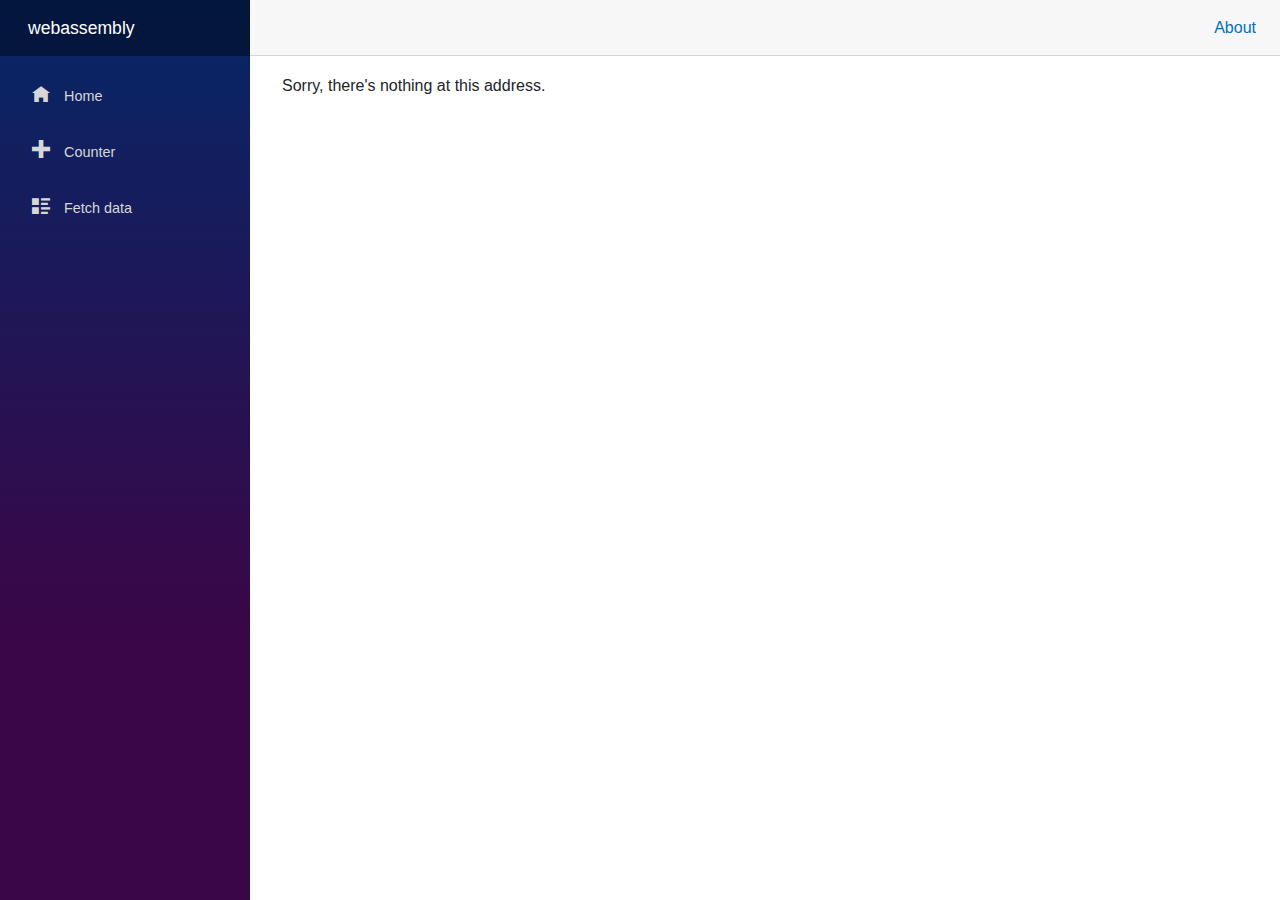
<file: index.html>
<!DOCTYPE html>
<html lang="en">

<head>
    <meta charset="utf-8" />
    <meta name="viewport" content="width=device-width, initial-scale=1.0, maximum-scale=1.0, user-scalable=no" />
    <title>webassembly</title>
    <base href="/" />
    <link href="css/bootstrap/bootstrap.min.css" rel="stylesheet" />
    <link href="css/app.css" rel="stylesheet" />
    <link href="webassembly.styles.css" rel="stylesheet" />
</head>

<body>
    <div id="app">Loading...</div>

    <div id="blazor-error-ui">
        An unhandled error has occurred.
        <a href="" class="reload">Reload</a>
        <a class="dismiss">🗙</a>
    </div>
    <script src="_framework/blazor.webassembly.js"></script>
</body>

</html>
</file>
<file: webassembly.styles.css>
/* /Shared/MainLayout.razor.rz.scp.css */
.page[b-w78feuv5ui] {
    position: relative;
    display: flex;
    flex-direction: column;
}

main[b-w78feuv5ui] {
    flex: 1;
}

.sidebar[b-w78feuv5ui] {
    background-image: linear-gradient(180deg, rgb(5, 39, 103) 0%, #3a0647 70%);
}

.top-row[b-w78feuv5ui] {
    background-color: #f7f7f7;
    border-bottom: 1px solid #d6d5d5;
    justify-content: flex-end;
    height: 3.5rem;
    display: flex;
    align-items: center;
}

    .top-row[b-w78feuv5ui]  a, .top-row[b-w78feuv5ui]  .btn-link {
        white-space: nowrap;
        margin-left: 1.5rem;
        text-decoration: none;
    }

    .top-row[b-w78feuv5ui]  a:hover, .top-row[b-w78feuv5ui]  .btn-link:hover {
        text-decoration: underline;
    }

    .top-row[b-w78feuv5ui]  a:first-child {
        overflow: hidden;
        text-overflow: ellipsis;
    }

@media (max-width: 640.98px) {
    .top-row:not(.auth)[b-w78feuv5ui] {
        display: none;
    }

    .top-row.auth[b-w78feuv5ui] {
        justify-content: space-between;
    }

    .top-row[b-w78feuv5ui]  a, .top-row[b-w78feuv5ui]  .btn-link {
        margin-left: 0;
    }
}

@media (min-width: 641px) {
    .page[b-w78feuv5ui] {
        flex-direction: row;
    }

    .sidebar[b-w78feuv5ui] {
        width: 250px;
        height: 100vh;
        position: sticky;
        top: 0;
    }

    .top-row[b-w78feuv5ui] {
        position: sticky;
        top: 0;
        z-index: 1;
    }

    .top-row.auth[b-w78feuv5ui]  a:first-child {
        flex: 1;
        text-align: right;
        width: 0;
    }

    .top-row[b-w78feuv5ui], article[b-w78feuv5ui] {
        padding-left: 2rem !important;
        padding-right: 1.5rem !important;
    }
}
/* /Shared/NavMenu.razor.rz.scp.css */
.navbar-toggler[b-8v2pu2rejx] {
    background-color: rgba(255, 255, 255, 0.1);
}

.top-row[b-8v2pu2rejx] {
    height: 3.5rem;
    background-color: rgba(0,0,0,0.4);
}

.navbar-brand[b-8v2pu2rejx] {
    font-size: 1.1rem;
}

.oi[b-8v2pu2rejx] {
    width: 2rem;
    font-size: 1.1rem;
    vertical-align: text-top;
    top: -2px;
}

.nav-item[b-8v2pu2rejx] {
    font-size: 0.9rem;
    padding-bottom: 0.5rem;
}

    .nav-item:first-of-type[b-8v2pu2rejx] {
        padding-top: 1rem;
    }

    .nav-item:last-of-type[b-8v2pu2rejx] {
        padding-bottom: 1rem;
    }

    .nav-item[b-8v2pu2rejx]  a {
        color: #d7d7d7;
        border-radius: 4px;
        height: 3rem;
        display: flex;
        align-items: center;
        line-height: 3rem;
    }

.nav-item[b-8v2pu2rejx]  a.active {
    background-color: rgba(255,255,255,0.25);
    color: white;
}

.nav-item[b-8v2pu2rejx]  a:hover {
    background-color: rgba(255,255,255,0.1);
    color: white;
}

@media (min-width: 641px) {
    .navbar-toggler[b-8v2pu2rejx] {
        display: none;
    }

    .collapse[b-8v2pu2rejx] {
        /* Never collapse the sidebar for wide screens */
        display: block;
    }
}
</file>
<file: css/app.css>
﻿@import url('open-iconic/font/css/open-iconic-bootstrap.min.css');

html, body {
    font-family: 'Helvetica Neue', Helvetica, Arial, sans-serif;
}

h1:focus {
    outline: none;
}

a, .btn-link {
    color: #0071c1;
}

.btn-primary {
    color: #fff;
    background-color: #1b6ec2;
    border-color: #1861ac;
}

.content {
    padding-top: 1.1rem;
}

.valid.modified:not([type=checkbox]) {
    outline: 1px solid #26b050;
}

.invalid {
    outline: 1px solid red;
}

.validation-message {
    color: red;
}

#blazor-error-ui {
    background: lightyellow;
    bottom: 0;
    box-shadow: 0 -1px 2px rgba(0, 0, 0, 0.2);
    display: none;
    left: 0;
    padding: 0.6rem 1.25rem 0.7rem 1.25rem;
    position: fixed;
    width: 100%;
    z-index: 1000;
}

    #blazor-error-ui .dismiss {
        cursor: pointer;
        position: absolute;
        right: 0.75rem;
        top: 0.5rem;
    }

.blazor-error-boundary {
    background: url([data-uri]) no-repeat 1rem/1.8rem, #b32121;
    padding: 1rem 1rem 1rem 3.7rem;
    color: white;
}

    .blazor-error-boundary::after {
        content: "An error has occurred."
    }
</file>
